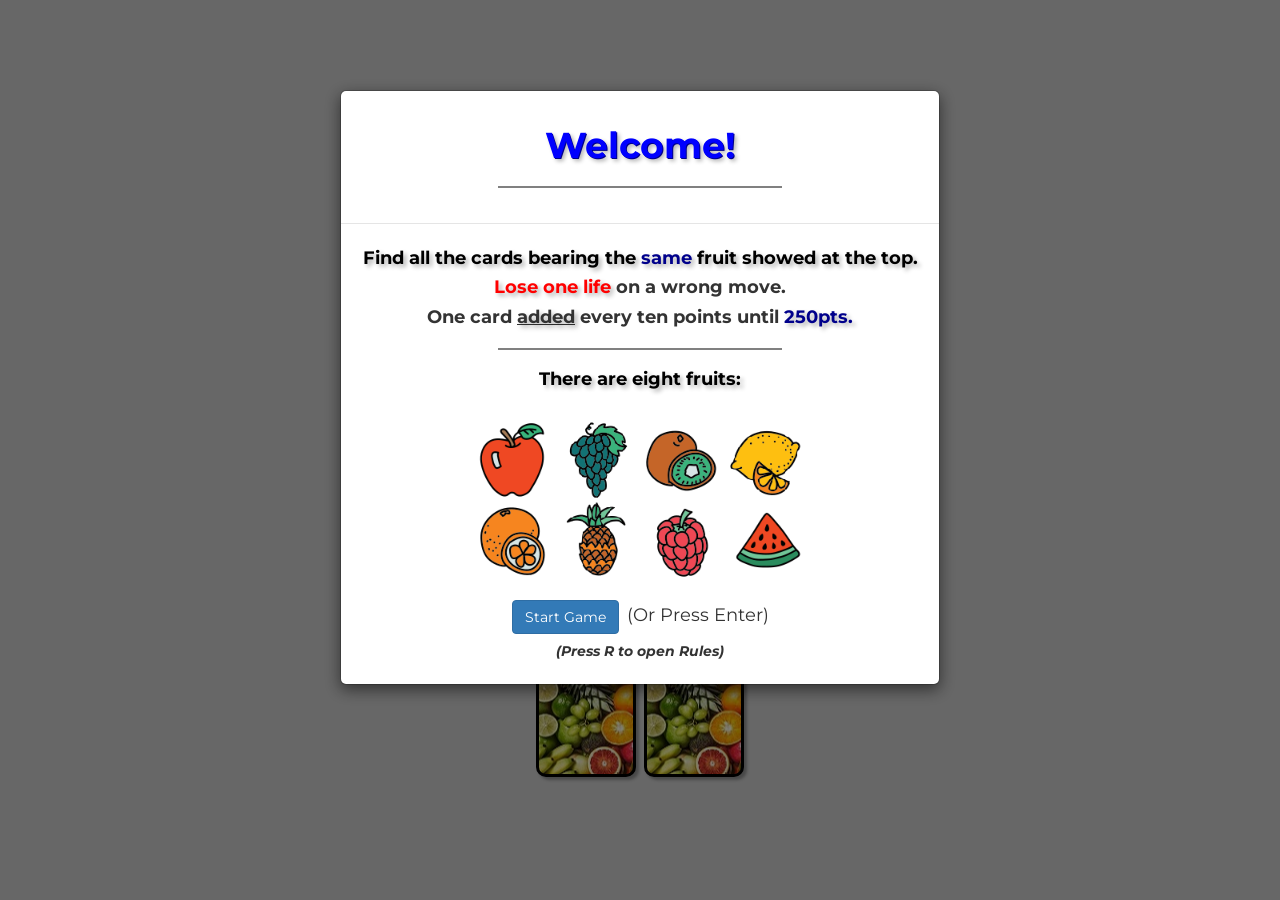
<file: index.html>
<!DOCTYPE html>
<html>

    <head>
        <link rel="stylesheet" href="https://maxcdn.bootstrapcdn.com/bootstrap/3.4.0/css/bootstrap.min.css">
        <script src="https://ajax.googleapis.com/ajax/libs/jquery/3.4.1/jquery.min.js"></script>
        <script src="https://maxcdn.bootstrapcdn.com/bootstrap/3.4.0/js/bootstrap.min.js"></script>
        <link href="https://fonts.googleapis.com/css2?family=Montserrat&display=swap" rel="stylesheet">
        <link rel="icon" type="image/x-icon" href="favicon.ico">
        <link rel="stylesheet" href="style.css">
        <script src="main.js"></script>
        <title>Memory Game</title>
    </head>
    
    <body id="body">
        <center id="main">
            <h1 id="heading">Memory Game</h1>
            <h4 class="modal-line">Your Score: <span style="font-size: 25px;" id="score">0</span></h4>
            <h6 id="hearts">
                <span class="hearts" id="heart1">&#10084;</span>
                <span class="hearts" id="heart2">&#10084;</span>
                <span class="hearts" id="heart3">&#10084;</span>
            </h6>
            <div id="disp-container"><div id="display"><h1 id="time" style="color: #ffffff; font-size: 56px;">&nbsp;</h1></div></div><br>
            <br>
            <span id="cardsray1" class="cardsray">
                <div onclick="revealClcikedCard(30)" id="card30" class="card"></div> <!--30-->
                <div onclick="revealClcikedCard(24)" id="card24" class="card"></div> <!--24-->
                <div onclick="revealClcikedCard(18)" id="card18" class="card"></div> <!--18-->
                <div onclick="revealClcikedCard(12)" id="card12" class="card"></div> <!--12-->
                <div onclick="revealClcikedCard(1)" id="card1" class="card"></div> <!--1-->
                <div onclick="revealClcikedCard(2)" id="card2" class="card"></div> <!--2-->
                <div onclick="revealClcikedCard(7)" id="card7" class="card"></div> <!--7-->
                <div onclick="revealClcikedCard(13)" id="card13" class="card"></div> <!--13-->
                <div onclick="revealClcikedCard(19)" id="card19" class="card"></div> <!--19-->
                <div onclick="revealClcikedCard(25)" id="card25" class="card"></div> <!--25-->
            </span><br>
            <span id="cardsray2" class="cardsray">
                <div onclick="revealClcikedCard(29)" id="card29" class="card"></div> <!--29-->
                <div onclick="revealClcikedCard(23)" id="card23" class="card"></div> <!--23-->
                <div onclick="revealClcikedCard(17)" id="card17" class="card"></div> <!--17-->
                <div onclick="revealClcikedCard(11)" id="card11" class="card"></div> <!--11-->
                <div onclick="revealClcikedCard(3)" id="card3" class="card"></div> <!--3-->
                <div onclick="revealClcikedCard(4)" id="card4" class="card"></div> <!--4-->
                <div onclick="revealClcikedCard(8)" id="card8" class="card"></div> <!--8-->
                <div onclick="revealClcikedCard(14)" id="card14" class="card"></div> <!--14-->
                <div onclick="revealClcikedCard(20)" id="card20" class="card"></div> <!--20-->
                <div onclick="revealClcikedCard(26)" id="card26" class="card"></div> <!--26-->
            </span><br>
            <span id="cardsray3" class="cardsray">
                <div onclick="revealClcikedCard(28)" id="card28" class="card"></div> <!--28-->
                <div onclick="revealClcikedCard(22)" id="card22" class="card"></div> <!--22-->
                <div onclick="revealClcikedCard(16)" id="card16" class="card"></div> <!--16-->
                <div onclick="revealClcikedCard(10)" id="card10" class="card"></div> <!--10-->
                <div onclick="revealClcikedCard(5)" id="card5" class="card"></div> <!--5-->
                <div onclick="revealClcikedCard(6)" id="card6" class="card"></div> <!--6-->
                <div onclick="revealClcikedCard(9)" id="card9" class="card"></div> <!--9-->
                <div onclick="revealClcikedCard(15)" id="card15" class="card"></div> <!--15-->
                <div onclick="revealClcikedCard(21)" id="card21" class="card"></div> <!--21-->
                <div onclick="revealClcikedCard(27)" id="card27" class="card"></div> <!--27-->
            </span>
        </center>
        <div style="text-align: center;" id="startModal" class="modals modal fade">
            <div class="modal-dialog">
              <div class="modal-content">
                    <div class="modal-header">
                        <h1 id="modal-heading">Welcome!</h1>
                        <hr style="border-color: grey; border-width: 2px; width: 50%;">
                    </div>
                    <div class="modal-body">
                        <h4 class="modal-line">Find all the cards bearing the <span class="empha" style="color: darkblue;">same</span> fruit showed at the top.</h4>
                        <h4><b><span class="empha" style="color: red;">Lose one life</span> on a wrong move.</b></h4>
                        <h4><b>One card <span class="empha" style="text-decoration: underline;">added</span> every ten points until <span class="empha" style="color: darkblue;">250pts.</span></b></h4>
                        <hr style="border-color: grey; border-width: 2px; width: 50%;">
                        <h4 class="modal-line">There are eight fruits:</h4><br>
                        <span>
                            <img style="width: 80px; height: 80px;" src="apple.png">
                            <img style="width: 80px; height: 80px;" src="grapes.png">
                            <img style="width: 80px; height: 80px;" src="kiwi.png">
                            <img style="width: 80px; height: 80px;" src="lemon.png">
                        </span><br>
                        <span>
                            <img style="width: 80px; height: 80px;" src="orange.png">
                            <img style="width: 80px; height: 80px;" src="pineapple.png">
                            <img style="width: 80px; height: 80px;" src="raspberry.png">
                            <img style="width: 80px; height: 80px;" src="watermelon.png">
                        </span>
                        <br><br>
                        <button onclick="startGame()" class="modal-buttons btn btn-primary">Start Game</button>&nbsp;&nbsp;<span class="hint">(Or Press Enter)</span>
                        <h5><b><i>(Press R to open Rules)</i></b></h5>
                    </div>
                </div>
            </div>
        </div>
        <div style="text-align: center;" id="rulesModal" class="modals modal fade">
            <div class="modal-dialog">
              <div class="modal-content">
                    <div class="modal-header">
                        <h1 id="modal-heading">Rules</h1>
                        <hr style="border-color: grey; border-width: 2px; width: 50%;">
                    </div>
                    <div class="modal-body">
                        <h4 class="modal-line">Find all the cards bearing the <span class="empha" style="color: darkblue;">same</span> fruit showed at the top.</h4>
                        <h4><b><span class="empha" style="color: red;">Lose one life</span> on a wrong move.</b></h4>
                        <h4><b>One card <span class="empha" style="text-decoration: underline;">added</span> every ten points until <span class="empha" style="color: darkblue;">250pts.</span></b></h4>
                        <hr style="border-color: grey; border-width: 2px; width: 50%;">
                        <h4 class="modal-line">There are eight fruits:</h4><br>
                        <span>
                            <img style="width: 80px; height: 80px;" src="apple.png">
                            <img style="width: 80px; height: 80px;" src="grapes.png">
                            <img style="width: 80px; height: 80px;" src="kiwi.png">
                            <img style="width: 80px; height: 80px;" src="lemon.png">
                        </span><br>
                        <span>
                            <img style="width: 80px; height: 80px;" src="orange.png">
                            <img style="width: 80px; height: 80px;" src="pineapple.png">
                            <img style="width: 80px; height: 80px;" src="raspberry.png">
                            <img style="width: 80px; height: 80px;" src="watermelon.png">
                        </span><br><br>
                        <button onclick="closeRules()" class="modal-buttons btn btn-primary">Okay</button>&nbsp;&nbsp;<span class="hint">(Or Press Enter)</span>
                    </div>
                </div>
            </div>
        </div>
        <div style="text-align: center;" id="overModal" class="modals modal fade">
            <div class="modal-dialog">
              <div class="modal-content">
                    <div class="modal-header">
                        <h1 id="modal-heading">No More Lives!</h1>
                        <hr style="border-color: grey; border-width: 2px; width: 50%;">
                    </div>
                    <div class="modal-body">
                        <h4 class="modal-line">Your Score: <span style="font-size: 25px;" class="empha" id="modal-score">0</span></h4>
                        <hr style="border-color: grey; border-width: 2px; width: 50%;"><br>
                        <button onclick="tryAgain()" class="modal-buttons btn btn-primary">Try Again</button>&nbsp;&nbsp;<span class="hint">(Or Press Enter)</span><br><br>
                    </div>
                </div>
            </div>
        </div>
        <div style="text-align: center;" id="redoModal" class="modals modal fade">
            <div class="modal-dialog">
                <div class="modal-content">
                    <div class="modal-header">
                        <h1 id="modal-heading">Game in Progress...</h1>
                        <hr style="border-color: grey; border-width: 2px; width: 50%;">
                    </div>
                    <div class="modal-body">
                        <h4 class="modal-line">You have a pending game to finish...</h4>
                        <h4 class="modal-line">You may continue or restart.</h4>
                        <h5 style="font-weight: bold;">Played On:&nbsp; <span id="game-day"></span></h5><br>
                        <button onclick="continueGame()" class="modal-buttons btn btn-success">Continue Playing</button>&nbsp;&nbsp;<span class="hint">(Or Press Enter)</span><br><br>
                        <button onclick="redoGame()" class="modal-buttons btn btn-danger">Restart Game</button>&nbsp;&nbsp;<span class="hint">(Or Press Espace)</span>
                    </div>
                </div>
            </div>
        </div>
        <div style="text-align: center;" id="finishModal" class="modals modal fade">
            <div class="modal-dialog">
                <div class="modal-content">
                    <div class="modal-header">
                        <h1 id="modal-heading">You've Finished the Game!</h1>
                        <hr style="border-color: grey; border-width: 2px; width: 50%;">
                    </div>
                    <div class="modal-body">
                        <h4 class="modal-line"><span id="conff1">&#127881;</span> You have score the total of 250 points! <span id="conff2">&#127881;</span></h4>
                        <h4 class="modal-line">Thank you for playing. Take a screenshot!</h4><br>
                        <h5 id="lastGame-holder" style="font-weight: bold;"></h5><br>
                        <button onclick="tryAgain()" class="modal-buttons btn btn-danger">Play Again</button>&nbsp;&nbsp;<h5 class="finals text-danger">(Or Press Enter to RESET Progress)</h5>
                        <h5 class="finals text-success">You may KEEP Progress by exitting.</span></h5><br>
                    </div>
                </div>
            </div>
        </div>
        <div style="text-align: center;" id="warningModal" class="modals modal fade">
            <div class="modal-dialog">
                <div class="modal-content">
                    <div class="modal-header">
                        <h1 id="modal-heading">&#9888;&#65039; Important Note &#9888;&#65039;</h1>
                        <hr style="border-color: grey; border-width: 2px; width: 50%;">
                    </div>
                    <div class="modal-body">
                        <h4 class="modal-line">This game is currently <span class="empha" style="color: red;">not compatible</span> with smaller devices.</h4>
                        <h4 class="modal-line">You may try playing on a desktop.</h4><br>
                        <h4 class="modal-line">Futher updates might include compatibilty.</h4><br>
                    </div>
                </div>
            </div>
        </div>
        <div style="text-align: center; background-color: #000000;" id="denialModal" class="modals modal">
            <div class="modal-dialog">
                <div class="modal-content">
                    <div class="modal-header">
                        <h1 id="modal-heading">&#10071; Warning &#10071;</h1>
                        <hr style="border-color: grey; border-width: 2px; width: 50%;">
                    </div>
                    <div class="modal-body">
                        <h4 class="modal-line">Screenshots or commands are <span class="empha" style="color: red;">not</span> allowed.</h4>
                    </div>
                </div>
            </div>
        </div>
    </body>
    <script>
        for (let i=7; i<31; i++){
            let id = "card" + i.toString();
            document.getElementById(id).style.visibility = "hidden";
            document.getElementById(id).style.transform = "scale(0) rotateZ(20deg)";
        }
    </script>
</html>
</file>
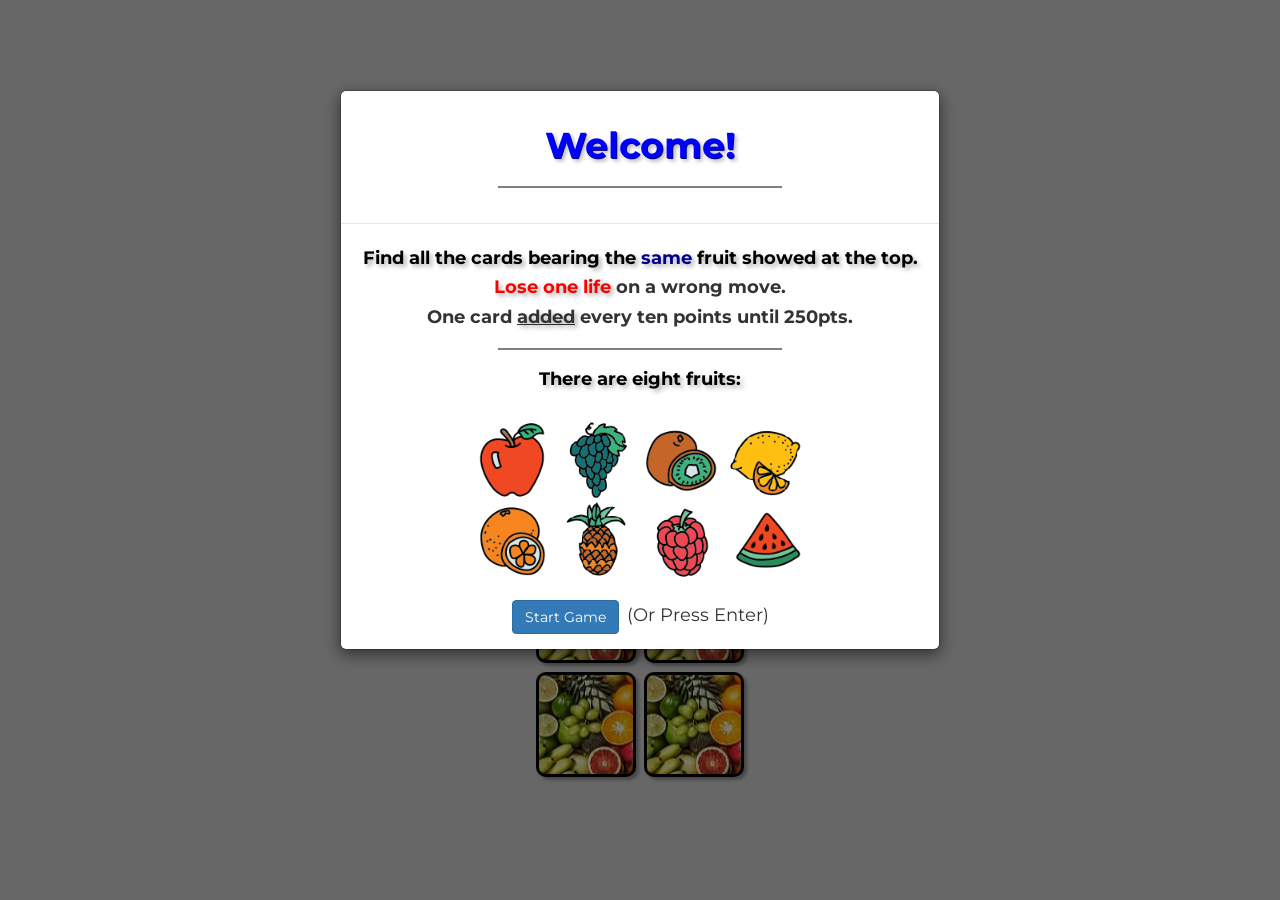
<file: copyofmaster.html>
<!DOCTYPE html>
<html>

    <head>
        <link rel="stylesheet" href="https://maxcdn.bootstrapcdn.com/bootstrap/3.4.0/css/bootstrap.min.css">
        <script src="https://ajax.googleapis.com/ajax/libs/jquery/3.4.1/jquery.min.js"></script>
        <script src="https://maxcdn.bootstrapcdn.com/bootstrap/3.4.0/js/bootstrap.min.js"></script>
        <link href="https://fonts.googleapis.com/css2?family=Montserrat&display=swap" rel="stylesheet">
        <link rel="icon" type="image/x-icon" href="favicon.ico">
        <title>Memory Game</title>
    </head>
    
    <body id="body">
        <center id="main">
            <h1 id="heading">Memory Game</h1>
            <h4 class="modal-line">Your Score: <span style="font-size: 25px;" id="score">0</span></h4>
            <h6 id="hearts">
                <span class="hearts" id="heart1">&#10084;</span>
                <span class="hearts" id="heart2">&#10084;</span>
                <span class="hearts" id="heart3">&#10084;</span>
            </h6>
            <div id="disp-container"><div id="display"><h1 id="time" style="color: #ffffff; font-size: 56px;">&nbsp;</h1></div></div><br>
            <br>
            <span id="cardsray1" class="cardsray">
                <div onclick="revealClcikedCard(30)" id="card30" class="card"></div> <!--30-->
                <div onclick="revealClcikedCard(24)" id="card24" class="card"></div> <!--24-->
                <div onclick="revealClcikedCard(18)" id="card18" class="card"></div> <!--18-->
                <div onclick="revealClcikedCard(12)" id="card12" class="card"></div> <!--12-->
                <div onclick="revealClcikedCard(1)" id="card1" class="card"></div> <!--1-->
                <div onclick="revealClcikedCard(2)" id="card2" class="card"></div> <!--2-->
                <div onclick="revealClcikedCard(7)" id="card7" class="card"></div> <!--7-->
                <div onclick="revealClcikedCard(13)" id="card13" class="card"></div> <!--13-->
                <div onclick="revealClcikedCard(19)" id="card19" class="card"></div> <!--19-->
                <div onclick="revealClcikedCard(25)" id="card25" class="card"></div> <!--25-->
            </span><br><span id="cardsray2" class="cardsray">
                <div onclick="revealClcikedCard(29)" id="card29" class="card"></div> <!--29-->
                <div onclick="revealClcikedCard(23)" id="card23" class="card"></div> <!--23-->
                <div onclick="revealClcikedCard(17)" id="card17" class="card"></div> <!--17-->
                <div onclick="revealClcikedCard(11)" id="card11" class="card"></div> <!--11-->
                <div onclick="revealClcikedCard(3)" id="card3" class="card"></div> <!--3-->
                <div onclick="revealClcikedCard(4)" id="card4" class="card"></div> <!--4-->
                <div onclick="revealClcikedCard(8)" id="card8" class="card"></div> <!--8-->
                <div onclick="revealClcikedCard(14)" id="card14" class="card"></div> <!--14-->
                <div onclick="revealClcikedCard(20)" id="card20" class="card"></div> <!--20-->
                <div onclick="revealClcikedCard(26)" id="card26" class="card"></div> <!--26-->
            </span><br><span id="cardsray3" class="cardsray">
                <div onclick="revealClcikedCard(28)" id="card28" class="card"></div> <!--28-->
                <div onclick="revealClcikedCard(22)" id="card22" class="card"></div> <!--22-->
                <div onclick="revealClcikedCard(16)" id="card16" class="card"></div> <!--16-->
                <div onclick="revealClcikedCard(10)" id="card10" class="card"></div> <!--10-->
                <div onclick="revealClcikedCard(5)" id="card5" class="card"></div> <!--5-->
                <div onclick="revealClcikedCard(6)" id="card6" class="card"></div> <!--6-->
                <div onclick="revealClcikedCard(9)" id="card9" class="card"></div> <!--9-->
                <div onclick="revealClcikedCard(15)" id="card15" class="card"></div> <!--15-->
                <div onclick="revealClcikedCard(21)" id="card21" class="card"></div> <!--21-->
                <div onclick="revealClcikedCard(27)" id="card27" class="card"></div> <!--27-->
            </span>
        </center>
        <div style="text-align: center;" id="startModal" class="modals modal fade">
            <div class="modal-dialog">
              <div class="modal-content">
                    <div class="modal-header">
                        <h1 id="modal-heading">Welcome!</h1>
                        <hr style="border-color: grey; border-width: 2px; width: 50%;">
                    </div>
                    <div class="modal-body">
                        <h4 class="modal-line">Find all the cards bearing the <span class="empha" style="color: darkblue;">same</span> fruit showed at the top.</h4>
                        <h4><b><span class="empha" style="color: red;">Lose one life</span> on a wrong move.</b></h4>
                        <h4><b>One card <span class="empha" style="text-decoration: underline;">added</span> every ten points until 250pts.</b></h4>
                        <hr style="border-color: grey; border-width: 2px; width: 50%;">
                        <h4 class="modal-line">There are eight fruits:</h4><br>
                        <span>
                            <img style="width: 80px; height: 80px;" src="apple.png">
                            <img style="width: 80px; height: 80px;" src="grapes.png">
                            <img style="width: 80px; height: 80px;" src="kiwi.png">
                            <img style="width: 80px; height: 80px;" src="lemon.png">
                        </span><br>
                        <span>
                            <img style="width: 80px; height: 80px;" src="orange.png">
                            <img style="width: 80px; height: 80px;" src="pineapple.png">
                            <img style="width: 80px; height: 80px;" src="raspberry.png">
                            <img style="width: 80px; height: 80px;" src="watermelon.png">
                        </span>
                        <br><br>
                        <button onclick="startGame()" class="modal-buttons btn btn-primary">Start Game</button>&nbsp;&nbsp;<span class="hint">(Or Press Enter)</span>
                    </div>
                </div>
            </div>
        </div>
        <div style="text-align: center;" id="rulesModal" class="modals modal fade">
            <div class="modal-dialog">
              <div class="modal-content">
                    <div class="modal-header">
                        <h1 id="modal-heading">Rules</h1>
                        <hr style="border-color: grey; border-width: 2px; width: 50%;">
                    </div>
                    <div class="modal-body">
                        <h4 class="modal-line">Find all the cards bearing the <span class="empha" style="color: darkblue;">same</span> fruit showed at the top.</h4>
                        <h4><b><span class="empha" style="color: red;">Lose one life</span> on a wrong move.</b></h4>
                        <h4><b>One card <span class="empha" style="text-decoration: underline;">added</span> every ten points until 250pts.</b></h4>
                        <hr style="border-color: grey; border-width: 2px; width: 50%;">
                        <h4 class="modal-line">There are eight fruits:</h4><br>
                        <span>
                            <img style="width: 80px; height: 80px;" src="apple.png">
                            <img style="width: 80px; height: 80px;" src="grapes.png">
                            <img style="width: 80px; height: 80px;" src="kiwi.png">
                            <img style="width: 80px; height: 80px;" src="lemon.png">
                        </span><br>
                        <span>
                            <img style="width: 80px; height: 80px;" src="orange.png">
                            <img style="width: 80px; height: 80px;" src="pineapple.png">
                            <img style="width: 80px; height: 80px;" src="raspberry.png">
                            <img style="width: 80px; height: 80px;" src="watermelon.png">
                        </span><br><br>
                        <button onclick="closeRules()" class="modal-buttons btn btn-primary">Okay</button>&nbsp;&nbsp;<span class="hint">(Or Press Enter)</span>
                    </div>
                </div>
            </div>
        </div>
        <div style="text-align: center;" id="overModal" class="modals modal fade">
            <div class="modal-dialog">
              <div class="modal-content">
                    <div class="modal-header">
                        <h1 id="modal-heading">No More Lives!</h1>
                        <hr style="border-color: grey; border-width: 2px; width: 50%;">
                    </div>
                    <div class="modal-body">
                        <h4 class="modal-line">Your Score: <span style="font-size: 25px;" class="empha" id="modal-score">0</span> </h4>
                        <hr style="border-color: grey; border-width: 2px; width: 50%;"><br>
                        <button onclick="restartGame()" class="modal-buttons btn btn-primary">Try Again</button>&nbsp;&nbsp;<span class="hint">(Or Press Enter)</span><br><br>
                        <button onclick="leaveGame()" class="modal-buttons btn btn-danger">Leave Game</button>&nbsp;&nbsp;<span class="hint">(Or Press Escape)</span>
                    </div>
                </div>
            </div>
        </div>
        <div style="text-align: center;" id="redoModal" class="modals modal fade">
            <div class="modal-dialog">
                <div class="modal-content">
                    <div class="modal-header">
                        <h1 id="modal-heading">Game in Progress...</h1>
                        <hr style="border-color: grey; border-width: 2px; width: 50%;">
                    </div>
                    <div class="modal-body">
                        <h4 class="modal-line">You have a pending game to finish...</h4>
                        <h4 class="modal-line">You may continue or restart.</h4>
                        <h5 style="font-weight: bold;">Played On:&nbsp; <span id="game-day"></span></h5><br>
                        <button onclick="continueGame()" class="modal-buttons btn btn-success">Continue Playing</button>&nbsp;&nbsp;<span class="hint">(Or Press Enter)</span><br><br>
                        <button onclick="redoGame()" class="modal-buttons btn btn-danger">Restart Game</button>&nbsp;&nbsp;<span class="hint">(Or Press Espace)</span>
                    </div>
                </div>
            </div>
        </div>
        <div style="text-align: center;" id="finishModal" class="modals modal fade">
            <div class="modal-dialog">
                <div class="modal-content">
                    <div class="modal-header">
                        <h1 id="modal-heading">You've Finished the Game!</h1>
                        <hr style="border-color: grey; border-width: 2px; width: 50%;">
                    </div>
                    <div class="modal-body">
                        <h4 class="modal-line"><span id="conff1">&#127881;</span> You have score the total of 250 points! <span id="conff2">&#127881;</span></h4>
                        <h4 class="modal-line">Thank you for playing!</h4><br>
                        <button onclick="leaveGame()" class="modal-buttons btn btn-success">Exit Page</button>&nbsp;&nbsp;<h5 class="finals text-success">(Or Press Escape to KEEP Progress)</h5><br>
                        <button onclick="restartGame()" class="modal-buttons btn btn-danger">Play Again</button>&nbsp;&nbsp;<h5 class="finals text-danger">(Or Press Enter to RESET Progress)</h5>
                    </div>
                </div>
            </div>
        </div>
        <audio id="audio" src="flip.mp3"></audio>
    </body>

    <style>
        body {
            user-select: none;
            transition: background-color 200ms;
            font-family: 'Montserrat';
            background-color: #cecece;
        }
        .modals {
            margin-top: 60px;
            height: 100%;
        }
        #modal-heading {
            color: blue;
            font-weight: bolder;
            text-shadow:
                1px 1px 0 darkblue,
                3px 3px 4px #0000004d;
        }
        .hint {
            font-size: 18px;
        }
        #conff1 {
            display: inline-block; 
            text-shadow: none; 
            font-size: 30px;
        }
        #conff2 {
            display: inline-block; 
            text-shadow: none; 
            font-size: 30px;
            transform: scaleX(-1);
        }
        .modal-line {
            color: black;
            font-size: 18px;
            font-weight: bold;
            text-shadow: 3px 3px 4px #0000004d;
        }
        #heading {
            color: blue;
            text-shadow:
                1.5px 1.5px 0 darkblue,
                3px 3px 4px #0000004d;
                font-weight: bolder;
                font-size: 50px;
                margin-top: 130px;
            }
        .cardsray {
            margin-top: 10px;
            transition: opacity 100ms;
        }
        #disp-container {
            box-shadow: 3px 3px 3px #0000004d;
            background-color: #565656;
            margin-top: 30px;
            border: 3px black solid;
            justify-content: center;
            border-radius: 10px;
            display: inline-block;
            width: 105px;
            height: 105px;
        }
        .finals {
            font-weight: bold;
        }
        .modal-buttons {
            pointer-events: all;
        }
        #display {
            background: transparent;
            transition: opacity 100ms ease;
            height: 100%;
            background-position: center;
            background-repeat: no-repeat;
            border: 1px solid transparent;
            opacity: 0;
        }
        #hearts {
            font-size: 40px;
            color:red;
            text-shadow:
                2px 2px 0 darkred,
                3px 3px 4px #0000004d;
        }
        .hearts {
            display: inline-block;
            transition: transform 250ms;
            position: static;
        }
        .card {
            border: 3px black solid;
            border-radius: 10px;
            width: 100px;
            height: 105px;
            display: inline-block;
            background-color: white;
            background-image: url('main.jpg');
            transition: transform 200ms;
            transform-style: preserve-3d;
            transition-timing-function: linear;
            background-repeat: no-repeat;
            background-size: cover;
            background-position: center; 
            box-shadow: 3px 3px 3px #0000004d;
            margin: 2px;
        }
        #test {
            transition: transform 200ms;
        }
        .image {
            width: 100%;
            height: 100%;
            border-radius: 10px;
        }
        .empha {
            text-shadow: 3px 3px 4px #0000004d;
        }
        #score {
            transition: opacity 200ms;
            transition-timing-function: linear;
        }
    </style>

<script>
    //-----------VARIABLES----------------
    for (let i=7; i<31; i++){
        let id = "card" + i.toString();
        document.getElementById(id).style.visibility = "hidden";
        document.getElementById(id).style.transform = "scale(0) rotateZ(20deg)";
    }
    fruitList = ["apple","grapes","kiwi","lemon","orange","pineapple","raspberry","watermelon"];
    gameStatus = "Setup";
    currCards = 6;
    roundTime = 4;
    gameScore = 0;
    gameDay = "";
    timer = null;
    timerHit = false;
    chosenOne = "";
    fruitRack = [];
    countChosen = 0;
    lives = 3;
    
    //---------VERY BEGINNING-------------
    $(document).ready(setTimeout(()=>{
        if(localStorage.getItem("lives")==="0"){
            document.getElementById("modal-score").innerText = parseInt(localStorage.getItem("gameScore"));
            $('#overModal').modal({ backdrop: 'static', keyboard: false });
            setTimeout(()=>{
                document.addEventListener('keydown', retryKey);
            },450);
        } else if (localStorage.getItem("gameScore")===null){
            $('#startModal').modal({ backdrop: 'static', keyboard: false });
            setTimeout(()=>{
                document.addEventListener('keydown', enterKey);
            },450);
        } else if(localStorage.getItem("gameScore")==="250"){
            congratulate();
        } else if(localStorage.getItem("gameScore")!=="0"){ 
            document.getElementById("game-day").innerText = gameDay = localStorage.getItem("gameDay");
            $('#redoModal').modal({ backdrop: 'static', keyboard: false });
            setTimeout(()=>{
                document.addEventListener('keydown', continueKey);
            },450);
        } else if (localStorage.getItem("gameScore")==="0"){
            $('#startModal').modal({ backdrop: 'static', keyboard: false });
            setTimeout(()=>{
                document.addEventListener('keydown', enterKey);
            },450);
        }
    },500));
    
    function congratulate(){
        $('#finishModal').modal({ backdrop: 'static', keyboard: false });
        document.addEventListener('keydown', function(e){
            if(e.key==="Enter"){
                localStorage.clear();
                location.reload();
            } else if (e.key==="Escape"){
                window.close();
            }
        });
    }
    
    //-----REDO-----------
    function closeRules(){$('#rulesModal').modal('hide');}
    function removeAddedCards(){
        for (let i=7; i<31; i++){
            let id = "card" + i.toString();
            document.getElementById(id).style.visibility = "hidden";
            document.getElementById(id).style.transform = "scale(0) rotateZ(20deg)";
        }
    }
    function restartGame(){
        localStorage.clear();
        $('#redoModal').modal('hide');
        $('#overModal').modal('hide');
        gameStatus = "Setup";
        removeAddedCards();
        restartUI();
        fruitRack = [];
        timer = null;
        currCards = 6;
        roundTime = 4;
        chosenOne = "";
        gameScore = 0;
        gameDay = "";
        countChosen = 0;
        lives = 3;
        startGame();
    }
    function redoGame(){
        localStorage.clear();
        $('#redoModal').modal('hide');
        $('#overModal').modal('hide');
        gameStatus = "Setup";
        timer = null;
        currCards = 6;
        roundTime = 4;
        gameScore = 0;
        gameDay = "";
        fruitRack = [];
        chosenOne = "";
        countChosen = 0;
        lives = 3;
        startGame();
    }
    function continueKey(e){
        if (e.key==="Escape"){redoGame();}
        else if (e.key==="Enter"){continueGame();}
    }
    function continueGame(){
        gameScore = parseInt(localStorage.getItem("gameScore"));
        roundTime = parseInt(localStorage.getItem("roundTime"));
        currCards = parseInt(localStorage.getItem("currCards"));
        fruitRack = localStorage.getItem("fruitRack").split(",");
        chosenOne = localStorage.getItem("chosenOne");
        lives = parseInt(localStorage.getItem("lives"));
        timer = null;
        timerHit = false;
        diff = currCards - 6;
        if(diff>0){updateCardsPrev(diff)}
        if(lives<3){updateHearts();}
        updateScore();
        $('#redoModal').modal('hide');
        setTimeout(()=>{
            document.addEventListener('keydown', readRules);
            processRound();
        },1000);
    }
    function leaveGame(){
        localStorage.clear();
        window.close();
    }
    function retryKey(e){
        if (e.key==="Escape"){leaveGame();}
        else if (e.key==="Enter"){restartGame();}
    }
    function endGame(){
        setTimeout(()=>{
            fruitRack = [];
            document.getElementById("display").style.backgroundImage = "";
            $('#overModal').modal({ backdrop: 'static', keyboard: false });
            setTimeout(()=>{
                document.removeEventListener('keydown', readRules);
                document.addEventListener('keydown', retryKey);
            },450);
        },500);
    }
    function scaleUp(){
        if(nextCard<31){
            let id = "card" + nextCard.toString();
            document.getElementById(id).style.visibility = "visible";
            document.getElementById(id).style.transform = "scale(1) rotateZ(0)";
            nextCard++;
        }
    }
    
    //----HELPING FUNCTIONS------------
    function countFruits(arr,fruit){
        let count = arr.filter(x => x === fruit).length;
        return count;
    }
    function makeDate(){
        return new Date().toLocaleString('en-GB', {
            day: '2-digit',
            month: 'short',
            year: 'numeric',
            hour: '2-digit',
            minute: '2-digit',
            hour12: true
        });
    }
    function turnCard(id,fruit){
        document.getElementById(id).style.transform = "scaleX(-1) rotateY(180deg)";
        setTimeout(function(){
            document.getElementById(id).style.boxShadow = "3px 3px 3px #0000004d";
            document.getElementById(id).style.backgroundImage = "url(" + fruit + ")";
        },100);
    }
    function unturnCard(id){
        document.getElementById(id).style.transform = "scaleX(1) rotateY(360deg)";
        setTimeout(function(){
            document.getElementById(id).style.boxShadow = "3px 3px 3px #0000004d";
            document.getElementById(id).style.backgroundImage = "url('main.jpg')";
        },100);
    }
    
    //-----INITIAL GAME------------
    function enterKey(e){
        if (e.key==="Enter"){startGame();}
    }
    function enterContinue(e){
        if (e.key==="Enter"){continueGame();}
    }
    function readRules(e){
        if(e.key==="r" || e.key==="R"){
            $('#rulesModal').modal();
            document.addEventListener('keydown', function(e){
                if(e.key==="Enter"){$('#rulesModal').modal('hide');}
            });
        }
    }
    function startGame(e){
        gameDay = makeDate();
        localStorage.setItem("gameDay",gameDay);
        localStorage.setItem("gameScore",0);
        localStorage.setItem("roundTime",4);
        localStorage.setItem("currCards",6);
        localStorage.setItem("lives",3);
        fruitRack = [];
        document.removeEventListener('keydown', enterKey);
        gameStatus = "Begun";
        timerHit = false;
        timer = null;
        document.body.style.pointerEvents = "none";
        $('#startModal').modal('hide');
            setTimeout(()=>{
                document.addEventListener('keydown', readRules);
                processRound();
            },1000);
        }
        function refreshGame(){
            countChosen = 0;
            fruitRack = [];
            gameDay = makeDate();
            timer = null;
            timerHit = false;
            localStorage.setItem("gameDay",gameDay);
            localStorage.setItem("currCards",currCards);
            localStorage.setItem("roundTime",roundTime);
            localStorage.setItem("gameScore",gameScore);
            localStorage.setItem("lives",lives);
            if(gameScore===250){congratulate(); return;}
            if (gameScore%10===0){
                roundTime+=1;
                currCards+=1;
                updateCards();
            }
            processRound();
        }

        //----CARDS CHOOSING-------------
        function chooseCards(){
            let fruits = fruitList;
            let countsdict = {};
            let countsray = [];
            if(fruitRack.length === 0){
                fruitRack = new Array(currCards).fill("");
                for (i in fruitRack){
                    let element = fruits[Math.floor(Math.random()*(fruits.length))];
                    if(countFruits(fruitRack,element) < 3){
                        fruitRack[i] = element;
                    } else {
                        let filtered = fruits.filter(x => x !== element);
                        let reElement = filtered[Math.floor(Math.random()*(filtered.length))];
                        fruitRack[i] = reElement;
                    }
                }
                chosenFruits = [...new Set(fruitRack)];
                chosenOne = chosenFruits[Math.floor(Math.random()*(chosenFruits.length))];
                localStorage.setItem("fruitRack",fruitRack);
                localStorage.setItem("chosenOne",chosenOne);
            }
            countChosen = countFruits(fruitRack, chosenOne);
            gameStatus = "Displaying Cards";
        }
        
        function previewCards(fruits){
            lastID = "card" + currCards.toString();
            for (let i=1; i<(fruits.length+1); i++){
                let id = "card" + i.toString();
                let fruit = fruits[i-1] + ".png"
                setTimeout(()=>{
                    turnCard(id,fruit);
                    if(id===lastID){gameStatus="Counting Down"; return;}
                },i*70);
            }
        }
        
        function countDown(){
            currSeconds = roundTime;
            document.getElementById("time").innerHTML = currSeconds;
            document.getElementById("display").style.opacity = 1;
            setTimeout(()=>{document.getElementById("display").style.opacity = 0;},900);
            timer = setInterval(()=>{
                currSeconds--;
                document.getElementById("time").innerHTML = currSeconds;
                document.getElementById("display").style.opacity = 1;
                if (currSeconds === 0){
                    clearInterval(timer);
                    document.getElementById("time").innerHTML = "&nbsp;";
                    gameStatus = "Un-Previewing Cards";
                    return;
                }
                setTimeout(()=>{document.getElementById("display").style.opacity = 0;},900);
            },1000);
        }
        
        function unPreviewCards(count){
            for (let i=1; i<(count+1); i++){
                let id = "card" + i.toString();
                setTimeout(()=>{unturnCard(id)},i*70);
            }
            setTimeout(()=>{gameStatus = "Displaying Chosen One";},(count+3)*70);
        }
        
        function wrongChoice(times){
            document.body.style.backgroundColor = "#ffc0cb";
            lives--;
            updateHearts();
        }

        function updateScore(){
            document.getElementById("modal-score").innerHTML = gameScore;
            document.getElementById("score").style.opacity = 0;
            setTimeout(()=>{
                document.getElementById("score").innerHTML = gameScore;
                document.getElementById("score").style.opacity = 1;
            },200);
        }
        function restartUI(){
            document.getElementById("heart1").style.transform = "scale(1)"
            document.getElementById("heart2").style.transform = "scale(1)"
            document.getElementById("heart3").style.transform = "scale(1)"
            for (let i=1; i<(currCards+1); i++){
                let id = "card" + i.toString();
                unturnCard(id);
            }
        }
        function updateHearts(){
            let iden, dur, scale;
            let styleIn = "ease-out";
            let styleOut = "ease-in";
            if (lives===2){
                iden = "heart3"; dur = 250; scale = "1.5";
            } else if (lives===1){
                iden = "heart1"; dur = 250; scale = "1.5"; 
                document.getElementById("heart3").style.transform = "scale(0) rotateZ(0deg)"
            } else if (lives===0){
                iden = "heart2"; dur = 500; scale = "2.5"; styleIn = "ease-out"; styleOut = "ease";
                document.getElementById("heart3").style.transform = "scale(0) rotateZ(0deg)"
                document.getElementById("heart1").style.transform = "scale(0) rotateZ(0deg)"
            }
            document.getElementById(iden).style.transitionTimingFunction = styleIn;
            document.getElementById(iden).style.transform = "scale(" + scale + ") rotateZ(-20deg)"
            setTimeout(()=>{
                document.body.style.backgroundColor = "#cecece";
                document.getElementById(iden).style.transitionTimingFunction = styleOut;
                document.getElementById(iden).style.transform = "scale(0) rotateZ(0deg)"
                if(lives===0){endGame();}
                else{document.body.style.pointerEvents = "all";}
            },dur);
        }

        //For adding single new card
        function updateCards(){
            if(currCards<30){
                let id = "card" + currCards.toString();
                document.getElementById(id).style.visibility = "visible";
                document.getElementById(id).style.transform = "scale(1) rotateZ(0)";
            }
        }
        //For restoring the added cards
        function updateCardsPrev(diff){
            for(let i=1; i<(diff+1); i++){
                if(currCards<30){
                    num = i+6;
                    let id = "card" + num.toString();
                    document.getElementById(id).style.visibility = "visible";
                    document.getElementById(id).style.transform = "scale(1) rotateZ(0)";
                }
            }
        }

        function rightChoice(){
            countChosen = countChosen - 1;
            if (countChosen === 0) {
                gameScore++;
                localStorage.setItem("gameScore",gameScore);
                document.body.style.backgroundColor = "#7cff7c";
                setTimeout(()=>{
                 for (let i=1; i<(fruitRack.length+1); i++){
                        let id = "card" + i.toString();
                        let currImg = document.getElementById(id).style.backgroundImage;
                        if(currImg.includes("main.jpg")){
                            let fruit = fruitRack[i-1] + ".png";
                            turnCard(id,fruit);
                        }
                    }
                },400);
                setTimeout(()=>{
                    updateScore();
                    document.getElementById("display").style.opacity = 0;
                    document.body.style.backgroundColor = "#cecece";
                    for (let i=1; i<(fruitRack.length+1); i++){
                        let id = "card" + i.toString();
                        unturnCard(id);
                    }
                },1400);
                setTimeout(()=>{
                    document.getElementById("display").style.backgroundImage = "";
                    refreshGame();
                },2000)
            } else {
                document.body.style.pointerEvents = "all";
            }
        }
        
        function displayChosenOne(fruit){
            document.getElementById("display").style.backgroundImage = "url(" + fruit + ".png)";
            document.getElementById("display").style.opacity = 1;
        }
        function revealClcikedCard(num){
            gameDay = makeDate();
            let id = "card" + num.toString();
            let currImg = document.getElementById(id).style.backgroundImage;
            if (currImg.includes("main.jpg")){
                document.body.style.pointerEvents = "none";
                let fruit = fruitRack[num-1];
                turnCard(id,(fruit + ".png"));
                if(fruit===chosenOne){rightChoice();}
                else if(fruit!==chosenOne){setTimeout(()=>{wrongChoice(1);},500);}
            }
        }
        
        function processRound(){
            document.body.style.pointerEvents = "none";
            timerHit = false;
            gameStatus = "Choosing Cards";
            let preReq = chooseCards();
            let cardCount = fruitRack.length;
            const inLine = setInterval(()=>{
                if (gameStatus === "Displaying Cards"){
                    fruits = fruitRack;
                    previewCards(fruits);
                } else if (gameStatus === "Counting Down"){
                    if(timerHit===false){
                        countDown();
                        timerHit = true;
                    }
                } else if (gameStatus === "Un-Previewing Cards"){
                    timerHit = false;
                    unPreviewCards(cardCount);
                } else if (gameStatus === "Displaying Chosen One"){
                    clearInterval(inLine);
                    displayChosenOne(chosenOne);
                    setTimeout(()=>{
                        document.body.style.pointerEvents = "all";
                        gameStatus = "Choosing Cards";
                    },100);
                }
                },20);
        }
    </script>

</html>
</file>
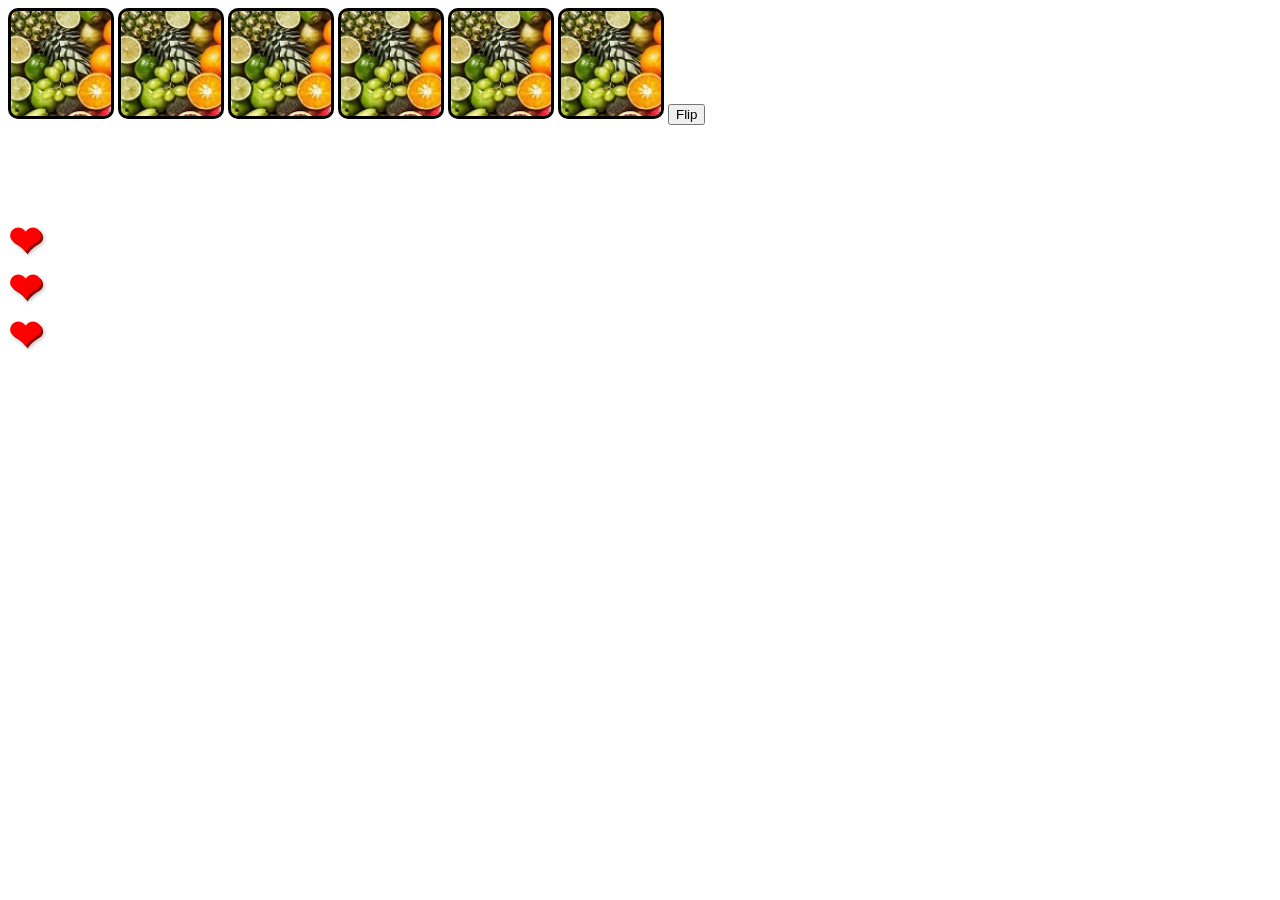
<file: test.html>
<!DOCTYPE html>
<html>
    <head>
        <title>Test</title>
    </head>
    <body>
        <div id="c1"></div>
        <div id="c2"></div>
        <div id="c3"></div>
        <div id="c4"></div>
        <div id="c5"></div>
        <div id="c6"></div>
        <button onclick="flip()">Flip</button>
        <h6 id="hearts">
            <span class="hearts" onclick="remove(1)" id="heart1">&#10084;</span><br>
            <span class="hearts" onclick="remove(2)" id="heart2">&#10084;</span><br>
            <span class="hearts" onclick="remove(3)" id="heart3">&#10084;</span>
        </h6>
    </body>
    <style>
        div {
            border: 3px black solid;
            border-radius: 10px;
            width: 100px;
            height: 105px;
            display: inline-block;
            background-image: url('main.jpg');
            transition: transform;
            transition-duration: 150ms;
            transform-style: preserve-3d;
            transition-timing-function: linear;
            background-repeat: no-repeat;
            background-size: cover;
        }
        #hearts {
            font-size: 40px;
            color:red;
            text-shadow:
                2px 2px 0 darkred,
                3px 3px 4px #0000004d;
        }
        .hearts {
            display: inline-block;
            transition: transform 250ms;
            position: static;
        }
    </style>
    <script>
        function delay(ms) {
            return new Promise(resolve => setTimeout(resolve, ms));
        }
        async function turnCard(id,fruit){
            console.log(document.getElementById(id).style);
            document.getElementById(id).style.transform = "rotateY(180deg)";
            await delay(75);
            document.getElementById(id).style.backgroundImage = "url(" + fruit + ")";   
        }
        async function unturnCard(id){
            document.getElementById(id).style.transform = "rotateY(360deg)";
            await delay(75);
            document.getElementById(id).style.backgroundImage = "url('main.jpg')";   
        }
        async function flip(){
            ids = ["c1", "c2", "c3","c4","c5","c6"];
            fruits = ["apple","cherry","lemon","orange","pineapple","watermelon"]
            for (let i = 0; i < ids.length; i++) {
                let id = ids[i];
                let fruit = fruits[Math.floor(Math.random()*6)] + ".png"
                await turnCard(id,fruit);
            }
            await delay(1000);
            for (let i = 0; i < ids.length; i++) {
                let id = ids[i];
                await unturnCard(id);
            }
        }
        function remove(id){
            iden = "heart" + id.toString();
            document.getElementById(iden).style.transitionTimingFunction = "ease-out"
            document.getElementById(iden).style.transform = "scale(1.5) rotateZ(-20deg)"
            setTimeout(()=>{
                document.getElementById(iden).style.transitionTimingFunction = "ease-in"
                document.getElementById(iden).style.transform = "scale(0) rotateZ(0deg)"
            },250);
        }
    </script>
</html>
</file>
<file: style.css>
body {
    transition: background-color 200ms;
    font-family: 'Montserrat';
    background-color: #cecece;
    user-select: none;
}

.card {
    box-shadow: 3px 3px 3px #0000004d;
    transition-timing-function: linear;
    background-image: url('main.jpg');
    transform-style: preserve-3d;
    background-repeat: no-repeat;
    background-position: center; 
    transition: transform 200ms;
    background-color: white;
    border: 3px black solid;
    background-size: cover;
    display: inline-block;
    border-radius: 10px;
    height: 105px;
    width: 100px;
    margin: 2px;
}

#disp-container {
    box-shadow: 3px 3px 3px #0000004d;
    background-color: #565656;
    border: 3px black solid;
    justify-content: center;
    display: inline-block;
    border-radius: 10px;
    margin-top: 30px;
    height: 105px;
    width: 105px;
}
#display {
    transition: opacity 100ms ease;
    border: 1px solid transparent;
    background-repeat: no-repeat;
    background-position: center;
    background: transparent;
    height: 100%;
    opacity: 0;
}

#heading {
    text-shadow: 1.5px 1.5px 0 darkblue,3px 3px 4px #0000004d;
    font-weight: bolder;
    margin-top: 130px;
    font-size: 50px;
    color: blue;
}
.modal-line {
    text-shadow: 3px 3px 4px #0000004d;
    font-weight: bold;
    font-size: 18px;
    color: black;
}

#conff2 {
    display: inline-block; 
    transform: scaleX(-1);
    text-shadow: none; 
    font-size: 30px;
}
#conff1 {
    display: inline-block; 
    text-shadow: none; 
    font-size: 30px;
}

#modal-heading {
    text-shadow: 1px 1px 0 darkblue, 3px 3px 4px #0000004d;
    font-weight: bolder;
    color: blue;
}

#hearts {
    text-shadow: 2px 2px 0 darkred, 3px 3px 4px #0000004d;
    font-size: 40px;
    color:red;
}
.hearts {
    transition: transform 250ms;
    display: inline-block;
    position: static;
}

.image {
    border-radius: 10px;
    height: 100%;
    width: 100%;
}

#score {
    transition-timing-function: linear;
    transition: opacity 200ms;
}

.cardsray {transition: opacity 100ms; margin-top: 10px;}
.empha {text-shadow: 3px 3px 4px #0000004d;}
.modals {margin-top: 60px; height: 100%;}
.modal-buttons {pointer-events: all;}
.finals {font-weight: bold;}
.hint {font-size: 18px;}
</file>
